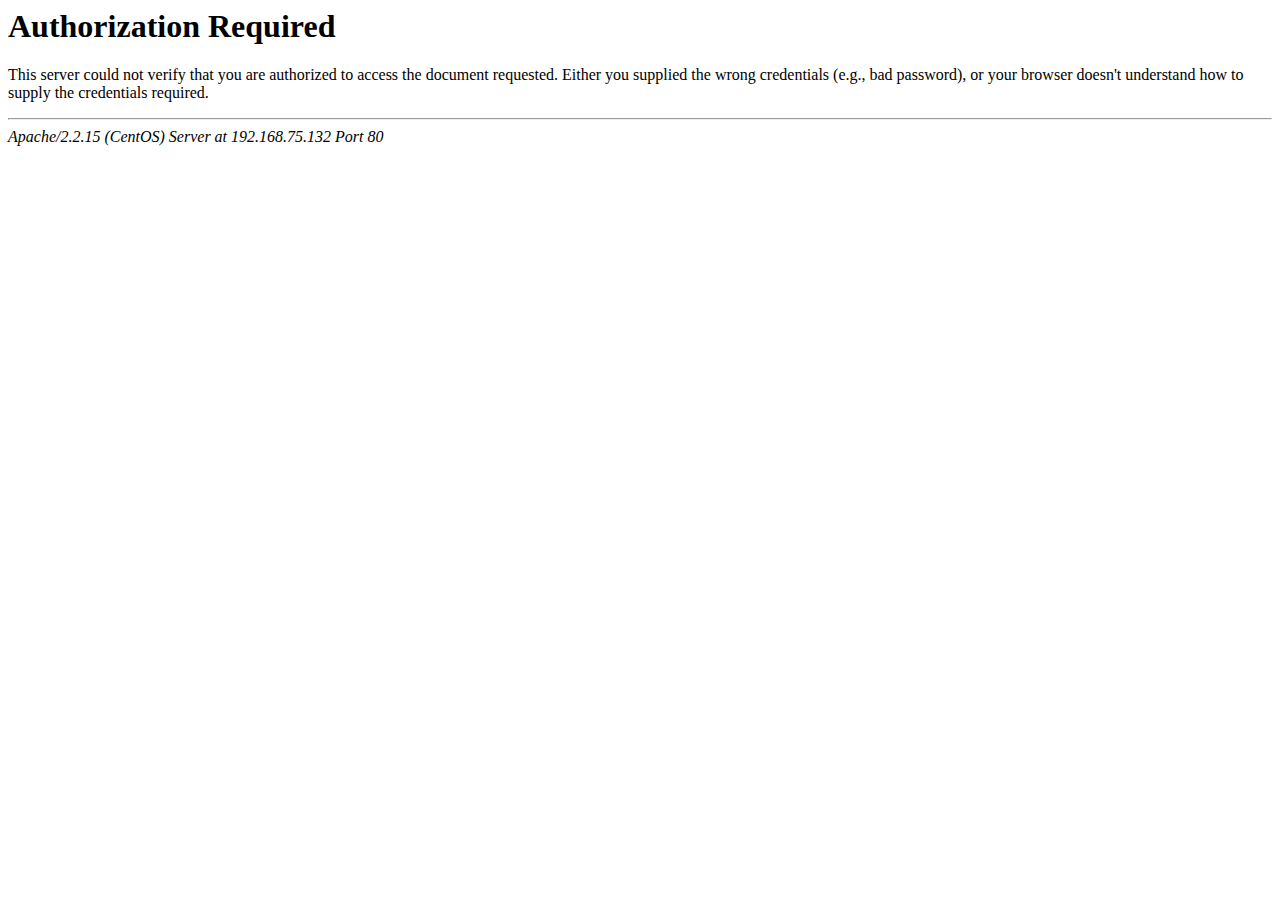
<file: ctf/CTF for beginners in Tokyo/実習資料/network/index.html>
<!DOCTYPE HTML PUBLIC "-//IETF//DTD HTML 2.0//EN">
<html><head>
<title>401 Authorization Required</title>
</head><body>
<h1>Authorization Required</h1>
<p>This server could not verify that you
are authorized to access the document
requested.  Either you supplied the wrong
credentials (e.g., bad password), or your
browser doesn't understand how to supply
the credentials required.</p>
<hr>
<address>Apache/2.2.15 (CentOS) Server at 192.168.75.132 Port 80</address>
</body></html>
</file>
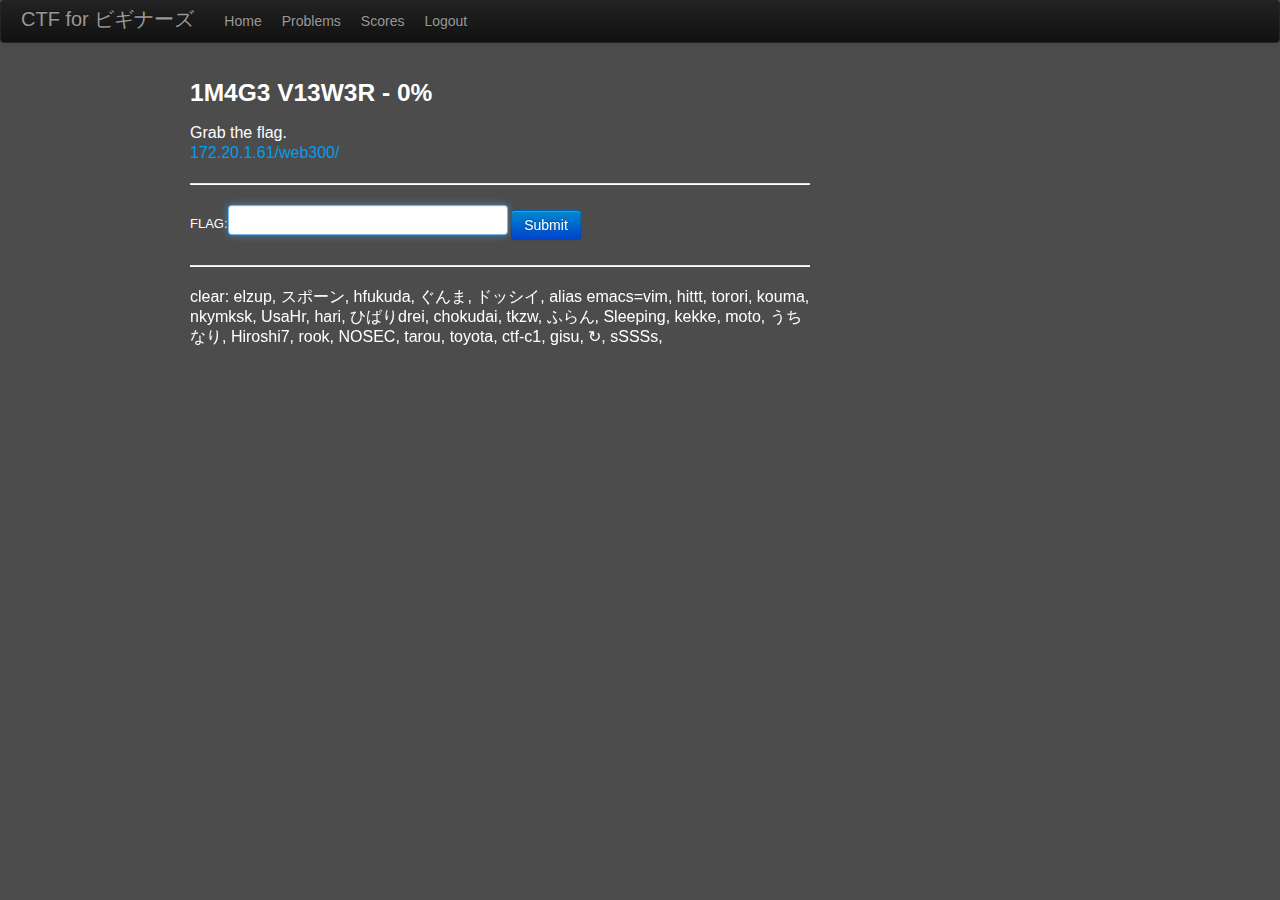
<file: ctf/CTF for beginners in Tokyo/実習資料/web/CTF for ビギナーズ-Problem-1M4G3 V13W3R.htm>
<!DOCTYPE html>
<html><head>
    <meta http-equiv="Content-Type" content="text/html; charset=UTF-8">
    <title>CTF for ビギナーズ-Problem-1M4G3 V13W3R</title>
    <script type="text/javascript" src="CTF%20for%20%E3%83%93%E3%82%AE%E3%83%8A%E3%83%BC%E3%82%BA-Problem-1M4G3%20V13W3R_files/jquery.js"></script>
    <script type="text/javascript" src="CTF%20for%20%E3%83%93%E3%82%AE%E3%83%8A%E3%83%BC%E3%82%BA-Problem-1M4G3%20V13W3R_files/jqui.js"></script>
    <script type="text/javascript" src="CTF%20for%20%E3%83%93%E3%82%AE%E3%83%8A%E3%83%BC%E3%82%BA-Problem-1M4G3%20V13W3R_files/base.js"></script>
    <meta name="author" content="@kazu1130_h">
    <!-- 2015/2/20 Made By @kazu1130_h　-->
    <link rel="stylesheet" href="CTF%20for%20%E3%83%93%E3%82%AE%E3%83%8A%E3%83%BC%E3%82%BA-Problem-1M4G3%20V13W3R_files/base.css" type="text/css">
    <link rel="stylesheet" href="CTF%20for%20%E3%83%93%E3%82%AE%E3%83%8A%E3%83%BC%E3%82%BA-Problem-1M4G3%20V13W3R_files/jqui.css" type="text/css">
    <link rel="stylesheet" href="CTF%20for%20%E3%83%93%E3%82%AE%E3%83%8A%E3%83%BC%E3%82%BA-Problem-1M4G3%20V13W3R_files/over.css" type="text/css">
  </head>
  <body>
    <div class="navbar navbar-inverse navbar-top">
      <div class="navbar-inner">
        <div class="container">
          <a class="brand" href="#">CTF for ビギナーズ</a>
          <div class="nav-collapse collapse">
            <ul class="nav">
              <li><a href="http://172.20.1.2/ctf/index.php">Home</a></li>
              <li><a href="http://172.20.1.2/ctf/problems.php">Problems</a></li>
              <li><a href="http://172.20.1.2/ctf/scores.php">Scores</a></li>              <li><a href="http://172.20.1.2/ctf/logout.php">Logout</a></li>
            </ul>
          </div>
        </div>
      </div>
    </div>
    <div class="container">
<script src="CTF%20for%20%E3%83%93%E3%82%AE%E3%83%8A%E3%83%BC%E3%82%BA-Problem-1M4G3%20V13W3R_files/viewp.js"> </script>
<div class="span8">
  <div id="result">
  </div>
  <h3>1M4G3 V13W3R  -  0% </h3>
  <p>Grab the flag.<br>
<a href="http://172.20.1.61/web300/" taget="_blank">172.20.1.61/web300/</a> </p>
    <hr>
    FLAG:<input class="input-xlarge" id="input_flag" name="answer" type="text">
    <input name="mode" value="answer" type="hidden">
    <input name="id" value="4" type="hidden">
    <button type="button" class="btn btn-primary" id="submit">Submit</button>
<hr>
<p>clear: 

elzup, 
スポーン, 
hfukuda, 
ぐんま, 
ドッシイ, 
alias emacs=vim, 
hittt, 
torori, 
kouma, 
nkymksk, 
UsaHr, 
hari, 
ひばりdrei, 
chokudai, 
tkzw, 
ふらん, 
Sleeping, 
kekke, 
moto, 
うちなり, 
Hiroshi7, 
rook, 
NOSEC, 
tarou, 
toyota, 
ctf-c1, 
gisu, 
↻, 
sSSSs, 
</p>
</div>

<!-- Modal -->
<div id="clearModal" class="modal hide fade" tabindex="-1" role="dialog" aria-labelledby="Clear" aria-hidden="true">
  <div class="modal-header alert alert-success">
    <b>Congratulations!</b>
  </div>
  <div class="modal-body">
    <img src="CTF%20for%20%E3%83%93%E3%82%AE%E3%83%8A%E3%83%BC%E3%82%BA-Problem-1M4G3%20V13W3R_files/toppa.png" alt="突破！" id="image_toppa">
    <p>やったね！</p>
  </div>
  <div class="modal-footer">
    <button type="button" class="btn btn-link" id="closeClearModal">Close</button>
  </div>
</div>

<div id="errorModal" class="modal hide fade" tabindex="-1" role="dialog" aria-labelledby="Error" aria-hidden="true">
  <div class="modal-header alert alert-error">
    <b>Incorrect Answer</b>
  </div>
  <div class="modal-body">
    <img src="CTF%20for%20%E3%83%93%E3%82%AE%E3%83%8A%E3%83%BC%E3%82%BA-Problem-1M4G3%20V13W3R_files/bad1.jpg" alt="Bad Answer" id="image_bad">
    <p>Oops! Incorrect Answer.</p>
  </div>
  <div class="modal-footer">
    <button type="button" class="btn btn-link" id="closeErrorModal">Close</button>
  </div>
</div>

    </div>
  
</body></html>
</file>
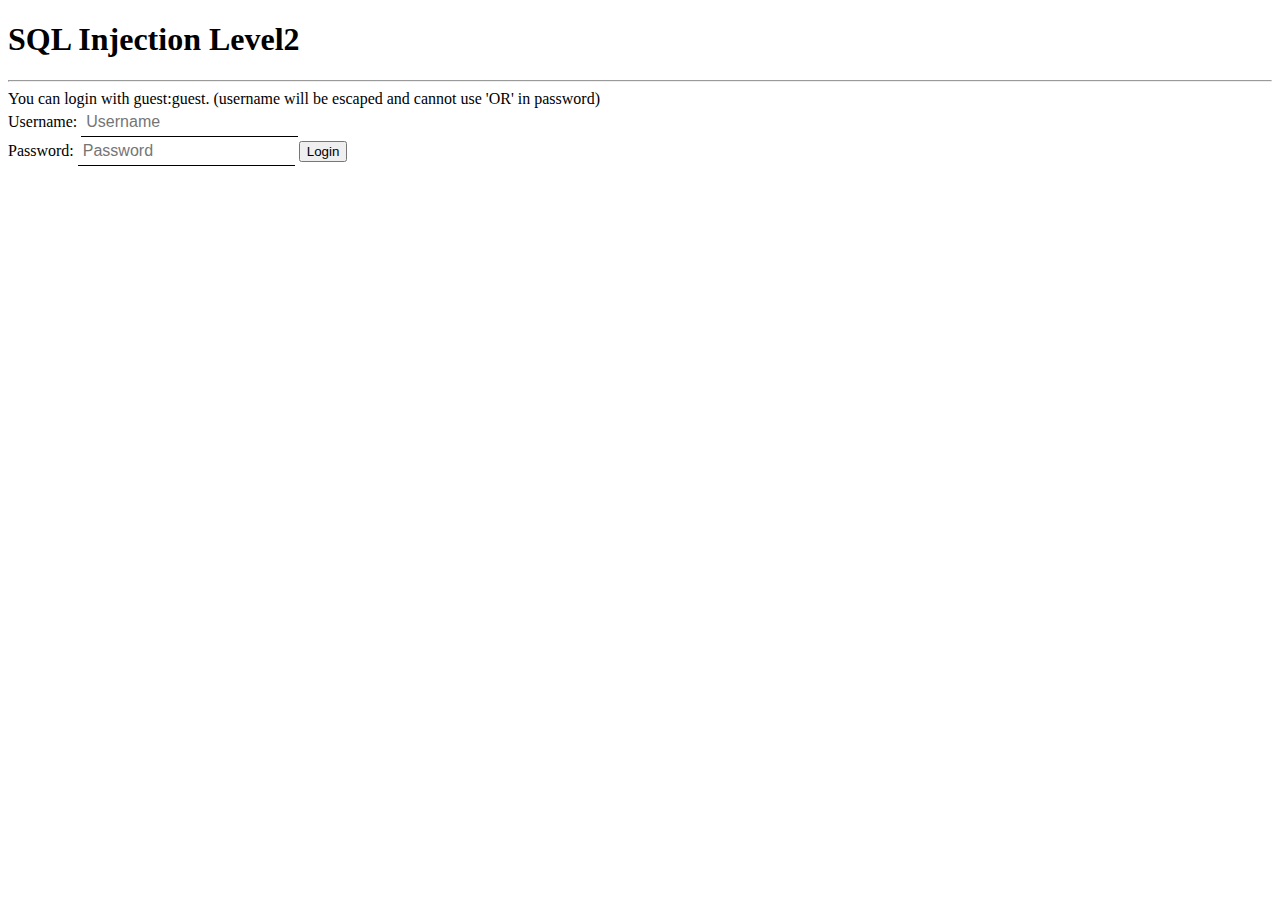
<file: ctf/CTF for beginners in Tokyo/実習資料/web/SQL Injection Level2.htm>
<!DOCTYPE html>
<html lang="ja"><head>
<meta http-equiv="content-type" content="text/html; charset=UTF-8">
  <meta charset="UTF-8">
  <title>SQL Injection Level2</title>
  <style>
    input {
      border: 0;
      border-bottom: 1px black solid;
      font-size: 1em;
      padding: 5px;
    }
    button {
    }
  </style>
</head>
<body>
  <h1>SQL Injection Level2</h1>
  <hr>
  You can login with guest:guest. (username will be escaped and cannot use 'OR' in password)<br>
  <form method="POST">
    Username: <input name="username" placeholder="Username" type="text"><br>
    Password: <input name="password" placeholder="Password" type="password">
    <button type="submit">Login</button>
  </form>


</body></html>
</file>
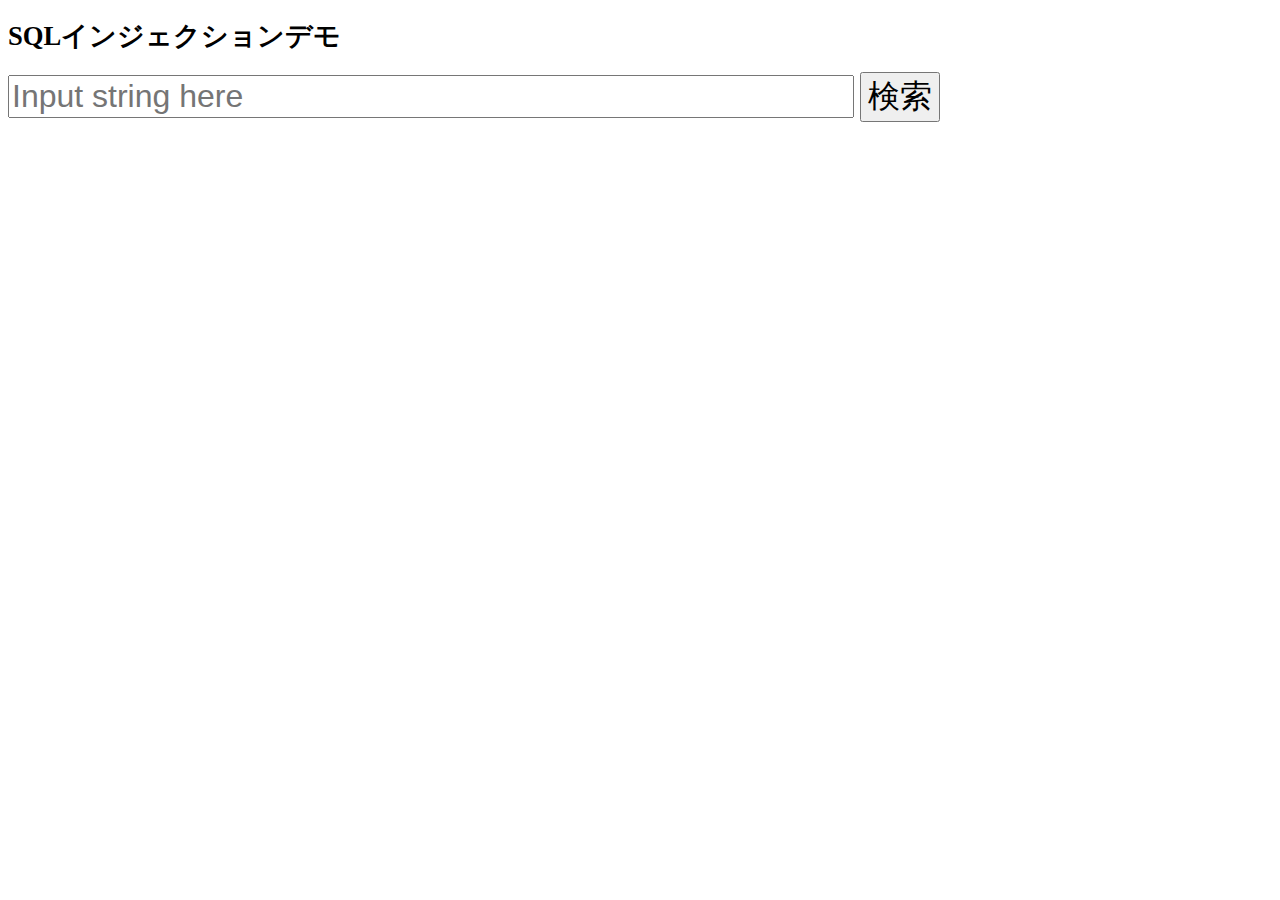
<file: ctf/CTF for beginners in Tokyo/実習資料/web/SQLiデモ.htm>
<!DOCTYPE html>
<html lang="ja"><head>
<meta http-equiv="content-type" content="text/html; charset=UTF-8">
  <meta charset="UTF-8">
  <title>SQLiデモ</title>
  <style>
    .container {
      margin-left: 20px;
    }
    body{
      font-size: 18pt;
    }
    input, button {
      font-size: 24pt;
    }
    h2 {
      margin-bottom: 10px;
      font-size: 18pt;
    }
    h1 {
      font-size: 20pt;
    }
    td, th{
      margin: 0;
      padding: 1px 10px;
      border: 1px solid black;
    }
  </style>
</head>
<body>
  <h1>SQLインジェクションデモ</h1>
  <form action="index.php" method="GET">
  <input name="query" size="42" placeholder="Input string here">
    <button type="submit">検索</button>
  </form>



</body></html>
</file>
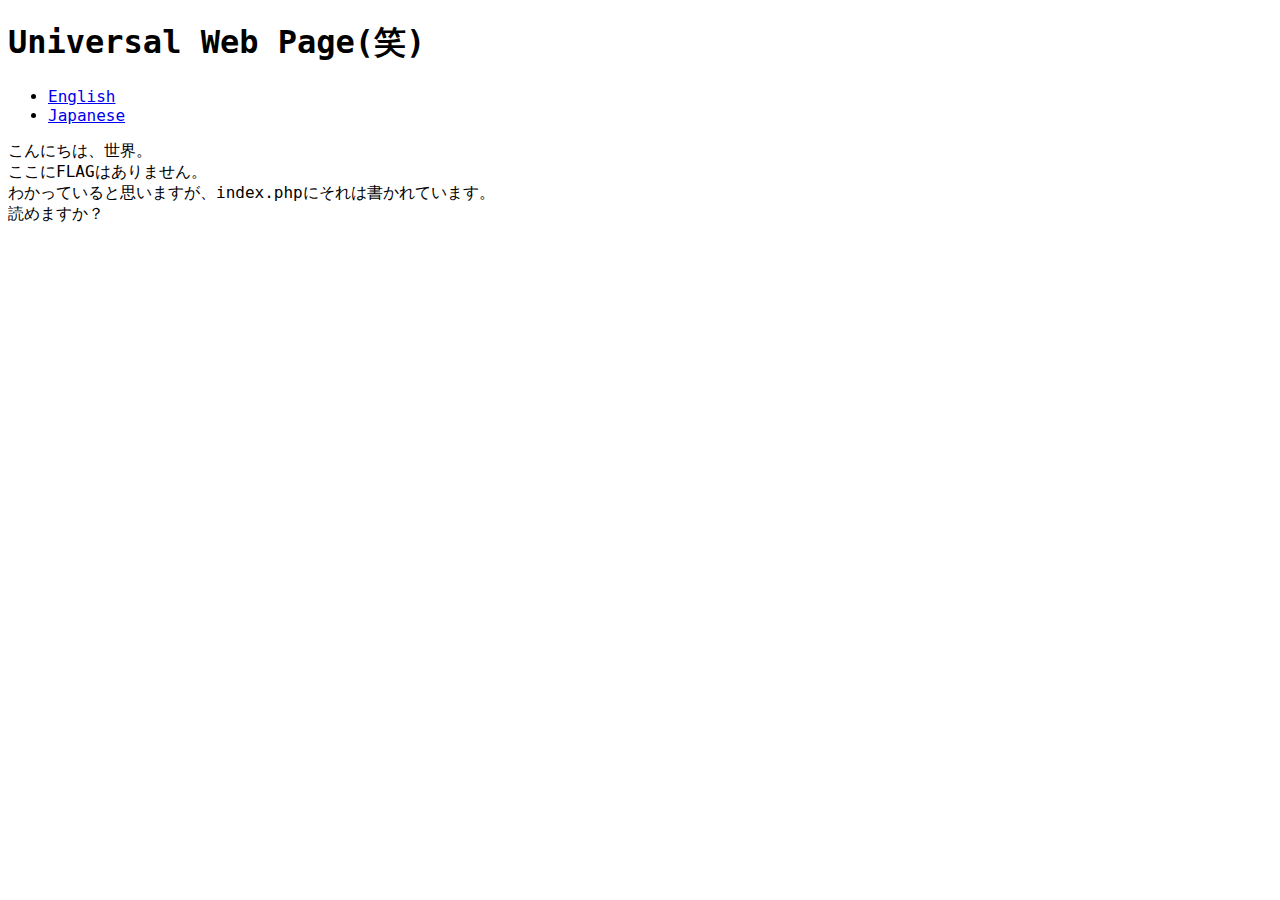
<file: ctf/CTF for beginners in Tokyo/実習資料/web/TUM359Ed.htm>
<!doctype html>

<html lang="en">
  <head>
    <meta charset="UTF-8">
    <title>Universal Web Page(笑)</title>
    <style>
      * {
        font-family: osaka-mono, consolas, monospace;
      }
    </style>
  </head>
  <body>
    <h1>Universal Web Page(笑)</h1>
    <ul>
      <li>
        <a href="./?lang=en">English</a>
      </li>
      <li>
        <a href="./?lang=ja">Japanese</a>
      </li>
    </ul>
    こんにちは、世界。<br>
ここにFLAGはありません。<br>
わかっていると思いますが、index.phpにそれは書かれています。<br>
読めますか？
  </body>
</html>
</file>
